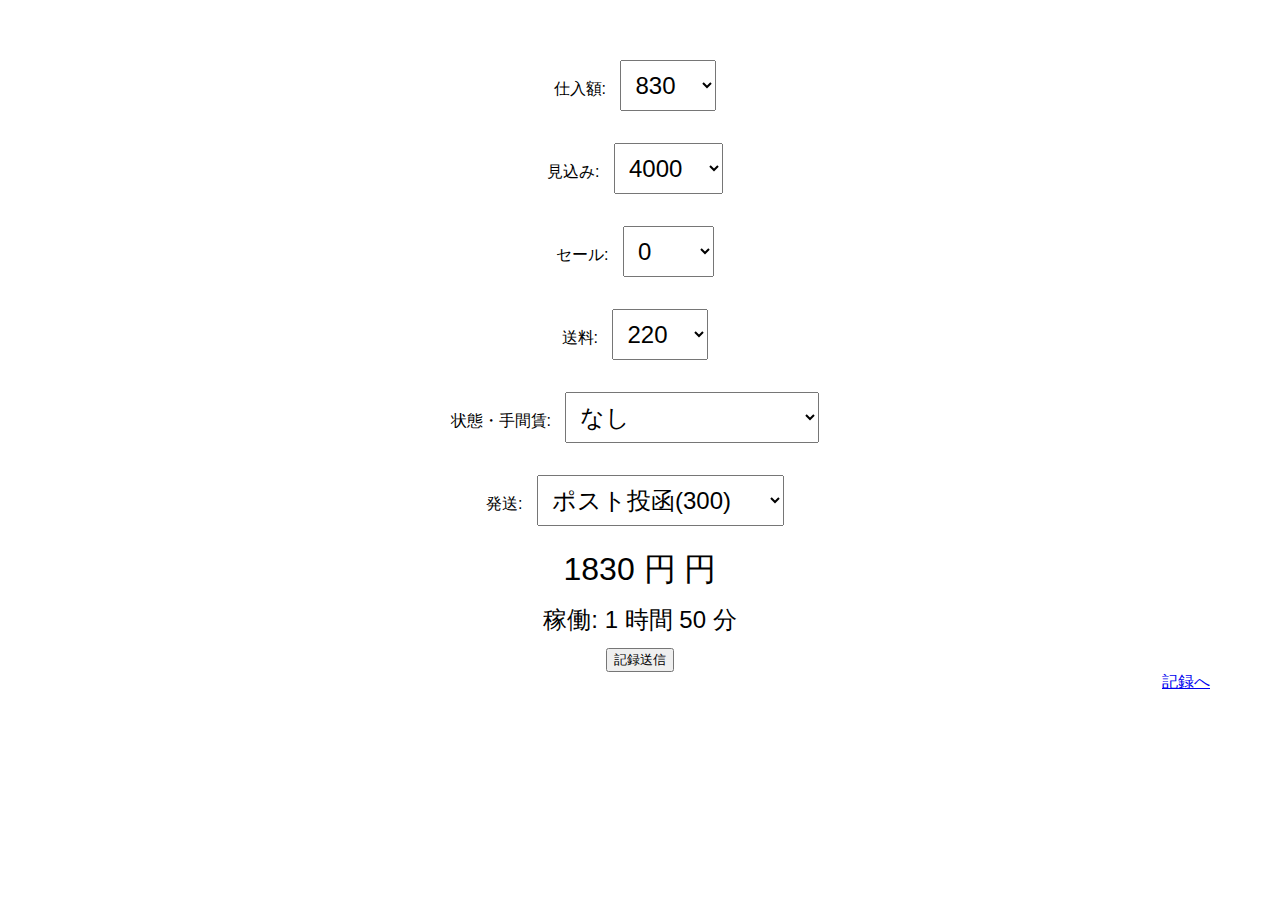
<file: index.html>
<!DOCTYPE html>
<html>

<head>
  <meta charset="UTF-8">
  <meta name="viewport" content="width=device-width, initial-scale=1.0, maximum-scale=1, user-scalable=0">
  <title>自動計算アプリ</title>
  <link rel="stylesheet" href="styles.css"> <!-- 外部CSSのリンク -->
  <script src="script.js" defer></script> <!-- 外部JSのリンク -->
</head>

<body>

  <!-- 仕入額2 (プルダウン) -->
  <div>
    <label for="num4">仕入額:</label>
    <select id="num4" onchange="calculate()">
      <option value="0">0</option>
      <option value="390">390</option>
      <option value="610">610</option>
      <option value="830" selected>830</option> <!-- デフォルトを830に設定 -->
      <option value="1050">1050</option>
      <option value="1380">1380</option>
      <option value="1600">1600</option>
      <option value="2050">2050</option>
    </select>
  </div>

  <!-- 見込み利益 (プルダウン) -->
  <div>
    <label for="num3">
      見込み:</label>
    <select id="num3" onchange="calculate()">
      <option value="3000">3000</option>
      <option value="4000" selected>4000</option> <!-- デフォルトを4000に設定 -->
      <option value="5000">5000</option>
      <option value="6000">6000</option>
      <option value="7000">7000</option>
      <option value="8000">8000</option>
      <option value="10000">10000</option>
    </select>
  </div>

  <!-- パーセンテージ (プルダウン) -->
  <div>
    <label for="percentage">セール:</label>
    <select id="percentage" onchange="calculate()">
      <option value="0" selected>0</option> <!-- デフォルトを0に設定 -->
      <option value="30">30%</option>
      <option value="50">50%</option>
      <option value="70">70%</option>
      <option value="20">20%</option>
    </select>
  </div>

  <!-- 送料 (プルダウン) -->
  <div>
    <label for="num2">送料:</label>
    <select id="num2" onchange="calculate()">
      <option value="0">0</option>
      <option value="220" selected>220</option> <!-- デフォルトを220に設定 -->
      <option value="450">450</option>
      <option value="750">750</option>
      <option value="1050">1050</option>
    </select>
  </div>

  <!-- 状態・手間賃 (ドロップダウン) -->
  <div>
    <label for="status">状態・手間賃:</label>
    <select id="status" onchange="calculate()">
      <option value="0" selected>なし</option>
      <option value="1000">ピリング(-1000)</option>
      <option value="1000">修理(-1000)</option>
      <option value="1500">季節終わり(-1500)</option>
      <option value="500">アウター検品(-500)</option>
    </select>
  </div>

  <!-- 発送方法 (ドロップダウン) -->
  <div>
    <label for="num1">発送:</label>
    <select id="num1" onchange="calculate()">
      <option value="500">コンビニ発送(500)</option>
      <option value="300" selected>ポスト投函(300)</option> <!-- デフォルトをポスト投函に設定 -->
    </select>
  </div>

  <!-- 計算結果表示 -->
  <div class="result">
    <span id="result">0</span> 円
  </div>

  <!-- 時間換算 -->
  <div class="time">
    稼働: <span id="timeResult">0 時間 0 分</span>
  </div>
  <!-- ローカルストレージに結果を送るボタン -->
  <button id="saveToLocal" class="local_button" onclick="saveToLocalStorage()">記録送信</button>

  <div id="statusMessage" style="display:none; color:green; font-size: 16px; margin-top: 10px;">送信完了</div>
  <div>
    <a href="https://mizumati802.github.io/auto-calculation-app/result.html" class="result-link">記録へ</a>
  </div>

</body>

</html>
</file>
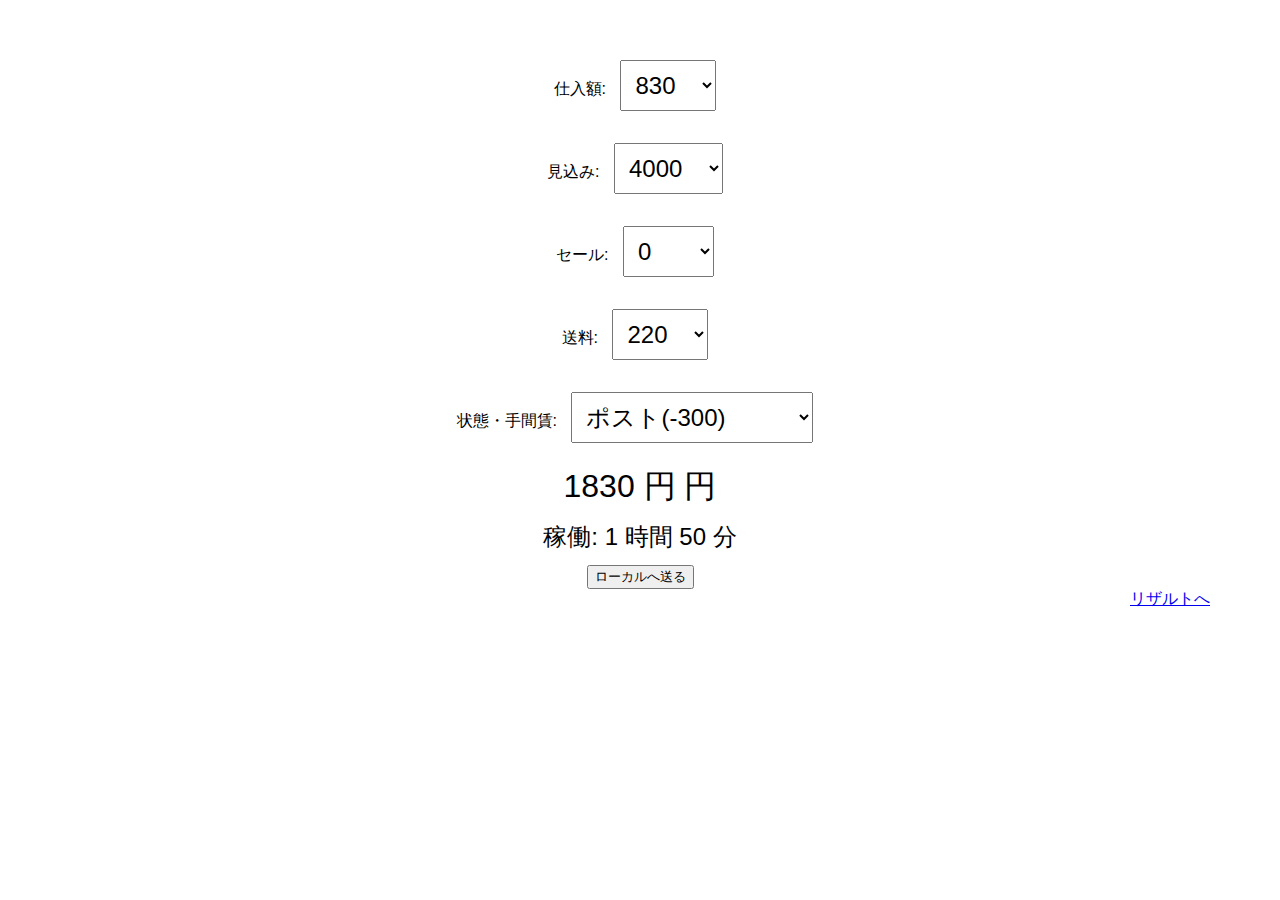
<file: auto-calculation-app-main/index.html>
<!DOCTYPE html>
<html>

<head>
  <meta charset="UTF-8">
  <meta name="viewport" content="width=device-width, initial-scale=1.0, maximum-scale=1, user-scalable=0">
  <title>自動計算アプリ</title>
  <link rel="stylesheet" href="styles.css"> <!-- 外部CSSのリンク -->
  <script src="script.js" defer></script> <!-- 外部JSのリンク -->
</head>

<body>

  <!-- 仕入額2 (プルダウン) -->
  <div>
    <label for="num4">仕入額:</label>
    <select id="num4" onchange="calculate()">
      <option value="0">0</option>
      <option value="610">610</option>
      <option value="830" selected>830</option> <!-- デフォルトを830に設定 -->
      <option value="1050">1050</option>
      <option value="1380">1380</option>
      <option value="1600">1600</option>
      <option value="2050">2050</option>
      <option value="390">390</option>
    </select>
  </div>

  <!-- 見込み利益 (プルダウン) -->
  <div>
    <label for="num3">
      見込み:</label>
    <select id="num3" onchange="calculate()">
      <option value="3000">3000</option>
      <option value="4000" selected>4000</option> <!-- デフォルトを4000に設定 -->
      <option value="6000">6000</option>
      <option value="8000">8000</option>
      <option value="10000">10000</option>
    </select>
  </div>

  <!-- パーセンテージ (プルダウン) -->
  <div>
    <label for="percentage">セール:</label>
    <select id="percentage" onchange="calculate()">
      <option value="0" selected>0</option> <!-- デフォルトを0に設定 -->
      <option value="30">30%</option>
      <option value="50">50%</option>
      <option value="70">70%</option>
      <option value="20">20%</option>
    </select>
  </div>

  <!-- 送料 (プルダウン) -->
  <div>
    <label for="num2">送料:</label>
    <select id="num2" onchange="calculate()">
      <option value="0">0</option>
      <option value="220" selected>220</option> <!-- デフォルトを220に設定 -->
      <option value="450">450</option>
      <option value="750">750</option>
      <option value="1050">1050</option>
    </select>
  </div>

  <!-- 状態・手間賃 (ドロップダウン) -->
  <div>
    <label for="status">状態・手間賃:</label>
    <select id="status" onchange="calculate()">
      <option value="0">なし</option>
      <option value="300" selected>ポスト(-300)</option> <!-- デフォルトをポストに設定 -->
      <option value="500">コンビニ(-500)</option>
      <option value="1000">ピリング(-1000)</option>
      <option value="1000">修理(-1000)</option>
      <option value="1500">季節終わり(-1500)</option>
    </select>
  </div>

  <!-- 計算結果表示 -->
  <div class="result">
    <span id="result">0</span> 円
  </div>

  <!-- 時間換算 -->
  <div class="time">
    稼働: <span id="timeResult">0 時間 0 分</span>
  </div>
  <!-- ローカルストレージに結果を送るボタン -->
  <button id="saveToLocal" onclick="saveToLocalStorage()">ローカルへ送る</button>

  <div id="statusMessage" style="display:none; color:green; font-size: 16px; margin-top: 10px;">送信完了</div>
  <div>
    <a href="https://mizumati802.github.io/auto-calculation-app/result.html" class="result-link">リザルトへ</a>
  </div>


</body>

</html>
</file>
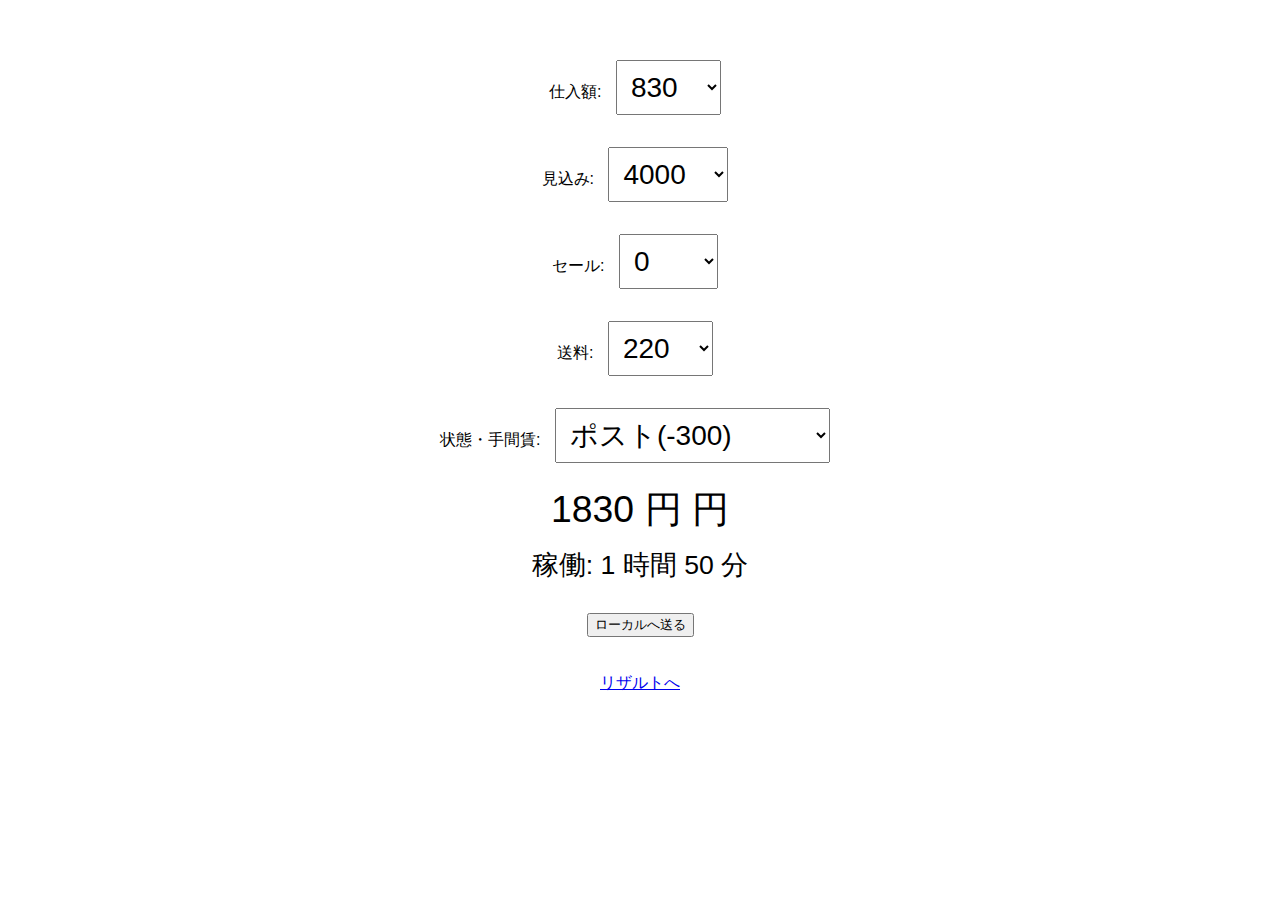
<file: auto-calculation-app/index.html>
<!DOCTYPE html>
<html>

<head>
  <meta charset="UTF-8">
  <meta name="viewport" content="width=device-width, initial-scale=1.0, maximum-scale=1, user-scalable=0">
  <title>自動計算アプリ</title>
  <link rel="stylesheet" href="styles.css"> <!-- 外部CSSのリンク -->
  <script src="script.js" defer></script> <!-- 外部JSのリンク -->
</head>

<body>

  <!-- 仕入額2 (プルダウン) -->
  <div>
    <label for="num4">仕入額:</label>
    <select id="num4" onchange="calculate()">
      <option value="0">0</option>
      <option value="610">610</option>
      <option value="830" selected>830</option> <!-- デフォルトを830に設定 -->
      <option value="1050">1050</option>
      <option value="1380">1380</option>
      <option value="1600">1600</option>
      <option value="2050">2050</option>
      <option value="390">390</option>
    </select>
  </div>

  <!-- 見込み利益 (プルダウン) -->
  <div>
    <label for="num3">
      見込み:</label>
    <select id="num3" onchange="calculate()">
      <option value="3000">3000</option>
      <option value="4000" selected>4000</option> <!-- デフォルトを4000に設定 -->
      <option value="6000">6000</option>
      <option value="8000">8000</option>
      <option value="10000">10000</option>
    </select>
  </div>

  <!-- パーセンテージ (プルダウン) -->
  <div>
    <label for="percentage">セール:</label>
    <select id="percentage" onchange="calculate()">
      <option value="0" selected>0</option> <!-- デフォルトを0に設定 -->
      <option value="30">30%</option>
      <option value="50">50%</option>
      <option value="70">70%</option>
      <option value="20">20%</option>
    </select>
  </div>

  <!-- 送料 (プルダウン) -->
  <div>
    <label for="num2">送料:</label>
    <select id="num2" onchange="calculate()">
      <option value="0">0</option>
      <option value="220" selected>220</option> <!-- デフォルトを220に設定 -->
      <option value="450">450</option>
      <option value="750">750</option>
      <option value="1050">1050</option>
    </select>
  </div>

  <!-- 状態・手間賃 (ドロップダウン) -->
  <div>
    <label for="status">状態・手間賃:</label>
    <select id="status" onchange="calculate()">
      <option value="0">なし</option>
      <option value="300" selected>ポスト(-300)</option> <!-- デフォルトをポストに設定 -->
      <option value="500">コンビニ(-500)</option>
      <option value="1000">ピリング(-1000)</option>
      <option value="1000">修理(-1000)</option>
      <option value="1500">季節終わり(-1500)</option>
    </select>
  </div>

  <!-- 計算結果表示 -->
  <div class="result">
    <span id="result">0</span> 円
  </div>

  <!-- 時間換算 -->
  <div class="time">
    稼働: <span id="timeResult">0 時間 0 分</span>
  </div>
  <br>
  <!-- ローカルストレージに結果を送るボタン -->
  <button id="saveToLocal" onclick="saveToLocalStorage()">ローカルへ送る</button>

  <div id="statusMessage" style="display:none; color:green; font-size: 16px; margin-top: 10px;">送信完了</div>
  <br>
  <br>
  <br>

  <div>
    <a href="http://127.0.0.1:5500/result.html">リザルトへ</a>
  </div>

</body>

</html>
</file>
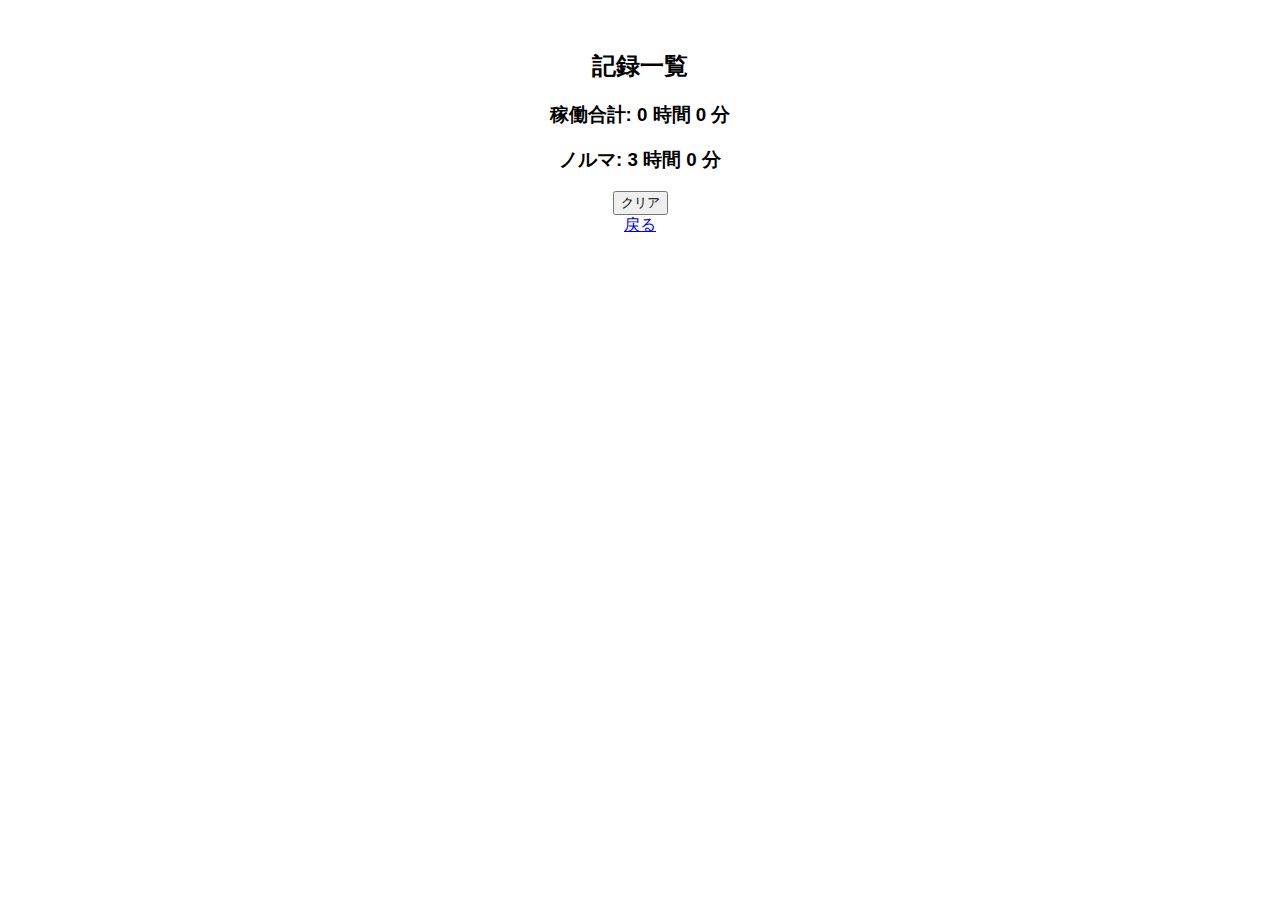
<file: result.html>
<!DOCTYPE html>
<html>

<head>
  <meta charset="UTF-8">
  <meta name="viewport" content="width=device-width, initial-scale=1.0, maximum-scale=1, user-scalable=0">
  <title>計算結果</title>
  <link rel="stylesheet" href="styles.css"> <!-- 外部CSSのリンク -->
</head>

<body>
  <div id="resultsContainer">
    <h2>記録一覧</h2>
    <ul id="resultsList" style="list-style-type: none;"></ul> <!-- リストの点を消す -->
  </div>

  <!-- 稼働時間合計 -->
  <div id="totalHoursContainer">
    <h3>稼働合計: <span id="totalHours">0 時間 0 分</span></h3>
  </div>

  <!-- ノルマ表示 -->
  <div id="targetContainer">
    <h3>ノルマ: <span id="targetResult">0 時間 0 分</span></h3>
  </div>

  <!-- ローカルストレージをクリアするボタン -->

  <button onclick="clearLocalStorage()" class="clear_button">クリア</button>

  <!-- 送信完了メッセージ -->
  <div id="statusMessage" style="display:none; color:green; font-size: 16px; margin-top: 10px;">送信完了</div>
  <div>
    <a href="https://mizumati802.github.io/auto-calculation-app" class="buck_link">戻る</a>
  </div>
  <!-- 戻るリンク -->

  <script>
    // ページ読み込み時にローカルストレージから結果を取得して表示
    window.onload = function () {
      const results = JSON.parse(localStorage.getItem('results')) || [];
      const resultsList = document.getElementById('resultsList');
      let totalHours = 0;
      let totalMinutes = 0;

      // 結果をリスト表示
      results.forEach((result, index) => {
        const li = document.createElement('li');
        li.innerHTML = `結果${index + 1}: ${result.result} 円, 稼働時間: ${result.timeResult}`;
        resultsList.appendChild(li);

        // 時間と分を正しく抽出
        const timeParts = result.timeResult.match(/(\d+)\s*時間\s*(\d+)\s*分/);
        if (timeParts) {
          const hours = parseInt(timeParts[1]);
          const minutes = parseInt(timeParts[2]);
          totalHours += hours;
          totalMinutes += minutes;
        }
      });

      // 合計時間を「時間」と「分」に変換
      const totalTimeInHours = totalHours + Math.floor(totalMinutes / 60);
      const remainingMinutes = totalMinutes % 60;
      document.getElementById('totalHours').innerText = `${totalTimeInHours} 時間 ${remainingMinutes} 分`;

      // ノルマ計算: 3時間から合計時間を引く
      const targetTime = 3 * 60;  // 3時間 = 180分
      const totalTimeInMinutes = totalTimeInHours * 60 + remainingMinutes;
      const remainingTime = targetTime - totalTimeInMinutes;

      const targetResult = document.getElementById('targetResult');
      const targetTimeHours = Math.floor(remainingTime / 60);
      const targetTimeMinutes = remainingTime % 60;

      // ノルマが0時間の場合、分だけ表示
      if (remainingTime < 0) {
        targetResult.innerText = "終了";
        targetResult.style.color = "red";  // 「終了」の文字を赤く表示
      } else if (targetTimeHours === 0) {
        // ノルマが0時間の場合、分のみ表示
        targetResult.innerText = `${targetTimeMinutes} 分`;
      } else {
        // 通常のノルマ表示
        targetResult.innerText = `${targetTimeHours} 時間 ${targetTimeMinutes} 分`;
      }
    };

    // ローカルストレージをクリアする関数
    function clearLocalStorage() {
      localStorage.removeItem('results');
      document.getElementById('statusMessage').style.display = 'block'; // 送信完了メッセージ表示
      setTimeout(() => {
        document.getElementById('statusMessage').style.display = 'none'; // 2秒後に非表示
      }, 2000);
      window.location.reload();  // ページを再読み込みして結果を更新
    }
  </script>
</body>

</html>
</file>
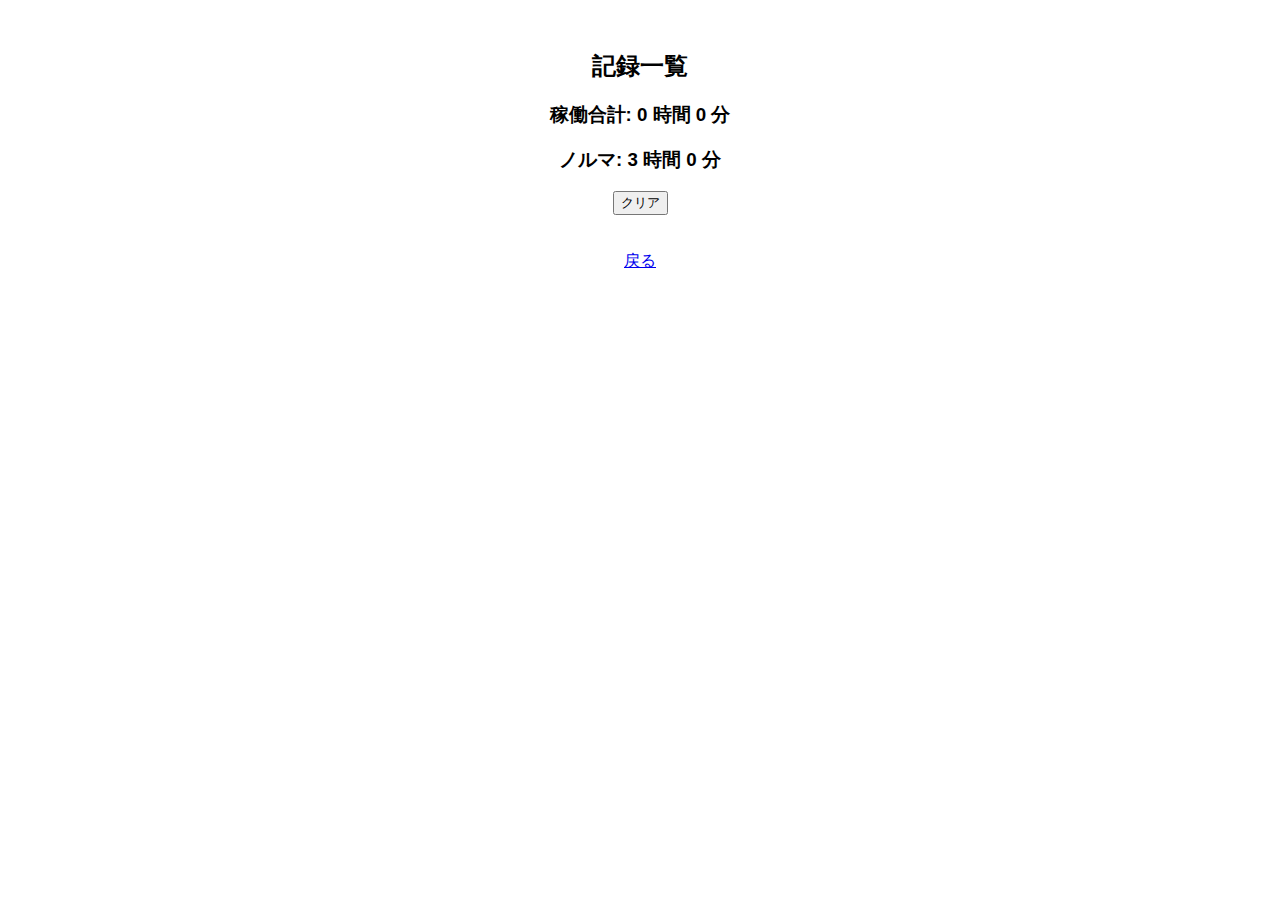
<file: auto-calculation-app-main/result.html>
<!DOCTYPE html>
<html>

<head>
  <meta charset="UTF-8">
  <meta name="viewport" content="width=device-width, initial-scale=1.0, maximum-scale=1, user-scalable=0">
  <title>計算結果</title>
  <link rel="stylesheet" href="styles.css"> <!-- 外部CSSのリンク -->
</head>

<body>
  <div id="resultsContainer">
    <h2>記録一覧</h2>
    <ul id="resultsList" style="list-style-type: none;"></ul> <!-- リストの点を消す -->
  </div>

  <!-- 稼働時間合計 -->
  <div id="totalHoursContainer">
    <h3>稼働合計: <span id="totalHours">0 時間 0 分</span></h3>
  </div>

  <!-- ノルマ表示 -->
  <div id="targetContainer">
    <h3>ノルマ: <span id="targetResult">0 時間 0 分</span></h3>
  </div>

  <!-- ローカルストレージをクリアするボタン -->
  <button onclick="clearLocalStorage()">クリア</button>

  <!-- 送信完了メッセージ -->
  <div id="statusMessage" style="display:none; color:green; font-size: 16px; margin-top: 10px;">送信完了</div>
  <br>
  <br>
  <br>
  <div>
    <a href="https://mizumati802.github.io/auto-calculation-app">戻る</a>
  </div>
  <!-- 戻るリンク -->

  <script>
    // ページ読み込み時にローカルストレージから結果を取得して表示
    window.onload = function () {
      const results = JSON.parse(localStorage.getItem('results')) || [];
      const resultsList = document.getElementById('resultsList');
      let totalHours = 0;
      let totalMinutes = 0;

      // 結果をリスト表示
      results.forEach((result, index) => {
        const li = document.createElement('li');
        li.innerHTML = `結果${index + 1}: ${result.result} 円, 稼働時間: ${result.timeResult}`;
        resultsList.appendChild(li);

        // 時間と分を正しく抽出
        const timeParts = result.timeResult.match(/(\d+)\s*時間\s*(\d+)\s*分/);
        if (timeParts) {
          const hours = parseInt(timeParts[1]);
          const minutes = parseInt(timeParts[2]);
          totalHours += hours;
          totalMinutes += minutes;
        }
      });

      // 合計時間を「時間」と「分」に変換
      const totalTimeInHours = totalHours + Math.floor(totalMinutes / 60);
      const remainingMinutes = totalMinutes % 60;
      document.getElementById('totalHours').innerText = `${totalTimeInHours} 時間 ${remainingMinutes} 分`;

      // ノルマ計算: 3時間から合計時間を引く
      const targetTime = 3 * 60;  // 3時間 = 180分
      const totalTimeInMinutes = totalTimeInHours * 60 + remainingMinutes;
      const remainingTime = targetTime - totalTimeInMinutes;

      const targetResult = document.getElementById('targetResult');
      const targetTimeHours = Math.floor(remainingTime / 60);
      const targetTimeMinutes = remainingTime % 60;

      // ノルマが0時間の場合、分だけ表示
      if (remainingTime < 0) {
        targetResult.innerText = "終了";
        targetResult.style.color = "red";  // 「終了」の文字を赤く表示
      } else if (targetTimeHours === 0) {
        // ノルマが0時間の場合、分のみ表示
        targetResult.innerText = `${targetTimeMinutes} 分`;
      } else {
        // 通常のノルマ表示
        targetResult.innerText = `${targetTimeHours} 時間 ${targetTimeMinutes} 分`;
      }
    };

    // ローカルストレージをクリアする関数
    function clearLocalStorage() {
      localStorage.removeItem('results');
      document.getElementById('statusMessage').style.display = 'block'; // 送信完了メッセージ表示
      setTimeout(() => {
        document.getElementById('statusMessage').style.display = 'none'; // 2秒後に非表示
      }, 2000);
      window.location.reload();  // ページを再読み込みして結果を更新
    }
  </script>
</body>

</html>
</file>
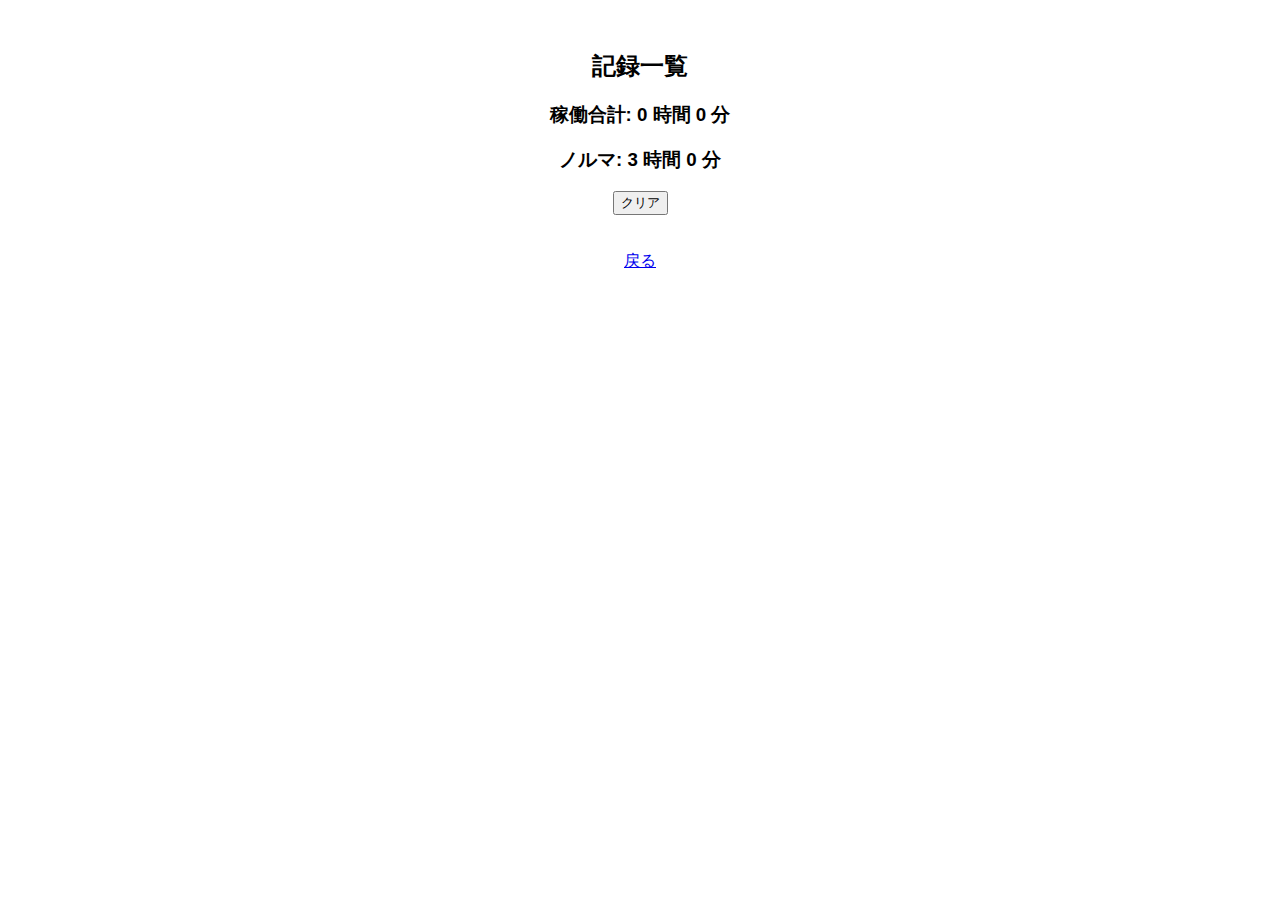
<file: auto-calculation-app/result.html>
<!DOCTYPE html>
<html>

<head>
  <meta charset="UTF-8">
  <meta name="viewport" content="width=device-width, initial-scale=1.0, maximum-scale=1, user-scalable=0">
  <title>計算結果</title>
  <link rel="stylesheet" href="styles.css"> <!-- 外部CSSのリンク -->
</head>

<body>
  <div id="resultsContainer">
    <h2>記録一覧</h2>
    <ul id="resultsList" style="list-style-type: none;"></ul> <!-- リストの点を消す -->
  </div>

  <!-- 稼働時間合計 -->
  <div id="totalHoursContainer">
    <h3>稼働合計: <span id="totalHours">0 時間 0 分</span></h3>
  </div>

  <!-- ノルマ表示 -->
  <div id="targetContainer">
    <h3>ノルマ: <span id="targetResult">0 時間 0 分</span></h3>
  </div>

  <!-- ローカルストレージをクリアするボタン -->
  <button onclick="clearLocalStorage()">クリア</button>

  <!-- 送信完了メッセージ -->
  <div id="statusMessage" style="display:none; color:green; font-size: 16px; margin-top: 10px;">送信完了</div>
  <br>
  <br>
  <br>
  <div>
    <a href="http://127.0.0.1:5500/index.html">戻る</a>
  </div>
  <!-- 戻るリンク -->

  <script>
    // ページ読み込み時にローカルストレージから結果を取得して表示
    window.onload = function () {
      const results = JSON.parse(localStorage.getItem('results')) || [];
      const resultsList = document.getElementById('resultsList');
      let totalHours = 0;
      let totalMinutes = 0;

      // 結果をリスト表示
      results.forEach((result, index) => {
        const li = document.createElement('li');
        li.innerHTML = `結果${index + 1}: ${result.result} 円, 稼働時間: ${result.timeResult}`;
        resultsList.appendChild(li);

        // 時間と分を正しく抽出
        const timeParts = result.timeResult.match(/(\d+)\s*時間\s*(\d+)\s*分/);
        if (timeParts) {
          const hours = parseInt(timeParts[1]);
          const minutes = parseInt(timeParts[2]);
          totalHours += hours;
          totalMinutes += minutes;
        }
      });

      // 合計時間を「時間」と「分」に変換
      const totalTimeInHours = totalHours + Math.floor(totalMinutes / 60);
      const remainingMinutes = totalMinutes % 60;
      document.getElementById('totalHours').innerText = `${totalTimeInHours} 時間 ${remainingMinutes} 分`;

      // ノルマ計算: 3時間から合計時間を引く
      const targetTime = 3 * 60;  // 3時間 = 180分
      const totalTimeInMinutes = totalTimeInHours * 60 + remainingMinutes;
      const remainingTime = targetTime - totalTimeInMinutes;

      const targetResult = document.getElementById('targetResult');
      const targetTimeHours = Math.floor(remainingTime / 60);
      const targetTimeMinutes = remainingTime % 60;

      // ノルマが0時間の場合、分だけ表示
      if (remainingTime < 0) {
        targetResult.innerText = "終了";
        targetResult.style.color = "red";  // 「終了」の文字を赤く表示
      } else if (targetTimeHours === 0) {
        // ノルマが0時間の場合、分のみ表示
        targetResult.innerText = `${targetTimeMinutes} 分`;
      } else {
        // 通常のノルマ表示
        targetResult.innerText = `${targetTimeHours} 時間 ${targetTimeMinutes} 分`;
      }
    };

    // ローカルストレージをクリアする関数
    function clearLocalStorage() {
      localStorage.removeItem('results');
      document.getElementById('statusMessage').style.display = 'block'; // 送信完了メッセージ表示
      setTimeout(() => {
        document.getElementById('statusMessage').style.display = 'none'; // 2秒後に非表示
      }, 2000);
      window.location.reload();  // ページを再読み込みして結果を更新
    }
  </script>
</body>

</html>
</file>
<file: styles.css>
body {
  font-family: sans-serif;
  text-align: center;
  margin: 50px;
}

input,
select {
  padding: 10px;
  margin: 10px;
  font-size: 24px;
  /* 16px以上に設定 */
}

h1,
label {
  font-size: 12pt;
}

.result {
  font-size: 24pt;
  margin-top: 12px;
}

.time,
.target {
  font-size: 18pt;
  margin-top: 12px;
}

div {
  margin-bottom: 12px;
  /* 入力間の余白を広めに設定 */
}

#targetResult {
  color: black;
}

#targetResultNegative {
  color: red;
}

.result-link {
  display: block;
  text-align: right;
  margin-right: 20px;
  /* 余白調整 */
  font-size: 16px;
}
</file>
<file: auto-calculation-app-main/styles.css>
body {
  font-family: sans-serif;
  text-align: center;
  margin: 50px;
}

input,
select {
  padding: 10px;
  margin: 10px;
  font-size: 24px;
  /* 16px以上に設定 */
}

h1,
label {
  font-size: 12pt;
}

.result {
  font-size: 24pt;
  margin-top: 12px;
}

.time,
.target {
  font-size: 18pt;
  margin-top: 12px;
}

div {
  margin-bottom: 12px;
  /* 入力間の余白を広めに設定 */
}

#targetResult {
  color: black;
}

#targetResultNegative {
  color: red;
}

.result-link {
  display: block;
  text-align: right;
  margin-right: 20px;
  /* 余白調整 */
  font-size: 16px;
}
</file>
<file: auto-calculation-app/styles.css>
body {
  font-family: sans-serif;
  text-align: center;
  margin: 50px;
}

input,
select {
  padding: 10px;
  margin: 10px;
  font-size: 28px;
  /* 16px以上に設定 */
}

h1,
label {
  font-size: 12pt;
}

.result {
  font-size: 28pt;
  margin-top: 12px;
}

.time,
.target {
  font-size: 20pt;
  margin-top: 12px;
}

div {
  margin-bottom: 12px;
  /* 入力間の余白を広めに設定 */
}

#targetResult {
  color: black;
}

#targetResultNegative {
  color: red;
}
</file>
